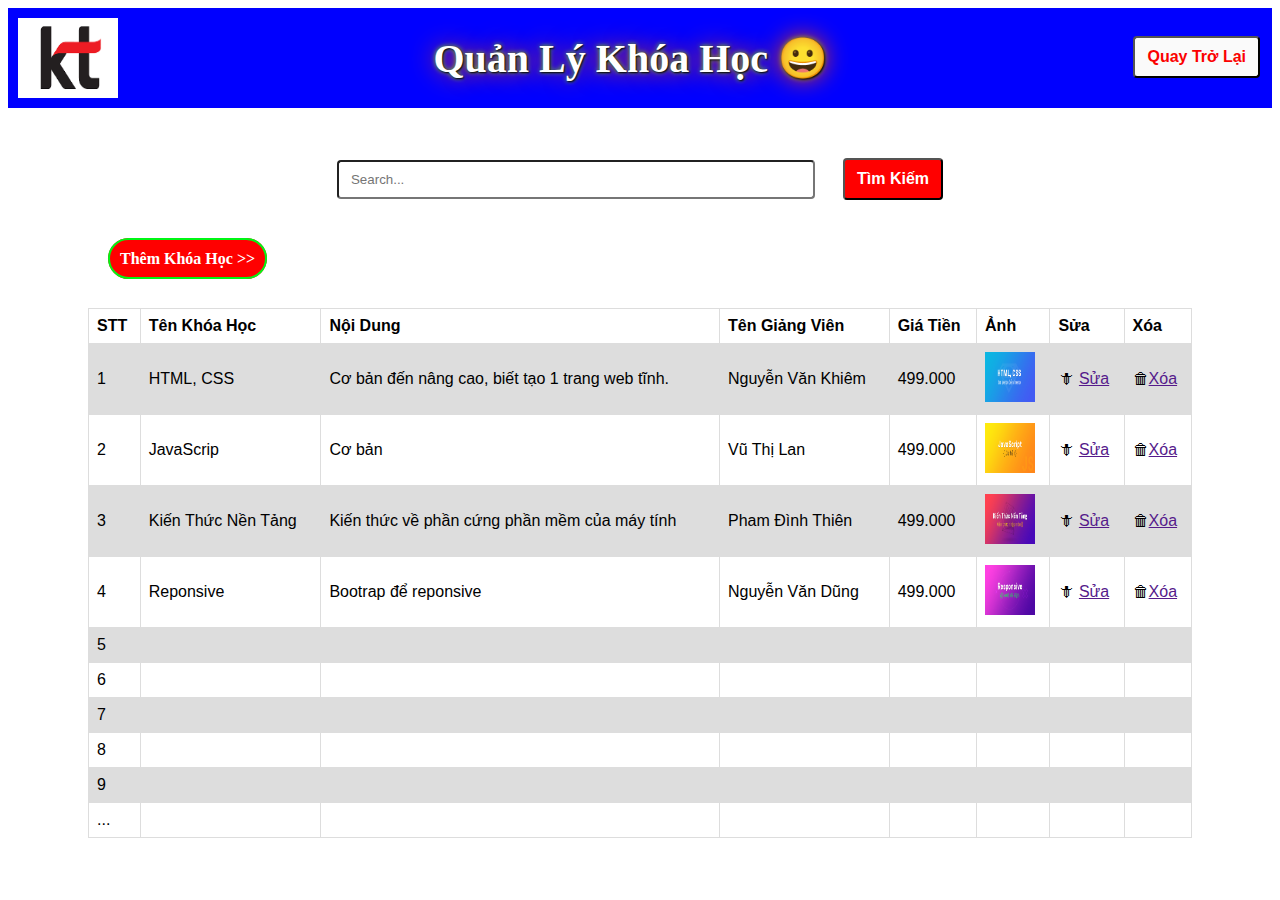
<file: khoahoc.html>
<!DOCTYPE html>
<html lang="en">

<head>
    <meta charset="UTF-8">
    <meta http-equiv="X-UA-Compatible" content="IE=edge">
    <meta name="viewport" content="width=device-width, initial-scale=1.0">
    <link rel="stylesheet" href="khoahoc.css">
    <title>KhoaHoc</title>
</head>

<body>
    <div class="header">
        <img src="logo.png" alt="">
        <h1 class="title">Quản Lý Khóa Học &#128512; </h1>
        <div class="button">
            <button><a href="admin.html">Quay Trở Lại</a></button>
        </div>
    </div>
    <div class="main">
        <div class="search">
            <form>
                <input type="text" name="search" placeholder="Search...">
                <button><a href="">Tìm Kiếm</a></button>
            </form>
        </div>
        <div class="addkh">
            <a href="addkhoahoc.html">Thêm Khóa Học >></a>
        </div>
        <div class="table">

            <table>
                <tr>
                    <th>STT</th>
                    <th>Tên Khóa Học</th>
                    <th>Nội Dung </th>
                    <th>Tên Giảng Viên</th>
                    <th>Giá Tiền</th>
                    <th>Ảnh</th>
                    <th>Sửa</th>
                    <th>Xóa</th>

                </tr>
                <tr>
                    <td>1</td>
                    <td>HTML, CSS</td>
                    <td>Cơ bản đến nâng cao, biết tạo 1 trang web tĩnh.</td>
                    <td>Nguyễn Văn Khiêm</td>
                    <td>499.000</td>
                    <td><img src="course1.png" alt="" style="width: 50px;height: 50px;"></td>
                    <td>&#128481 <a href="">Sửa</a></td>
                    <td>&#128465<a href="">Xóa</a></td>
                </tr>
                <tr>
                    <td>2</td>
                    <td>JavaScrip</td>
                    <td>Cơ bản</td>
                    <td>Vũ Thị Lan</td>
                    <td>499.000</td>
                    <td><img src="course2.png" alt="" style="width: 50px;height: 50px;"></td>
                    <td>&#128481 <a href="">Sửa</a></td>
                    <td>&#128465<a href="">Xóa</a></td>
                </tr>
                <tr>
                    <td>3</td>
                    <td>Kiến Thức Nền Tảng</td>
                    <td>Kiến thức về phần cứng phần mềm của máy tính</td>
                    <td>Pham Đình Thiên</td>
                    <td>499.000</td>
                    <td><img src="course3.png" alt="" style="width: 50px;height: 50px;"></td>
                    <td>&#128481 <a href="">Sửa</a></td>
                    <td>&#128465<a href="">Xóa</a></td>
                </tr>
                <tr>
                    <td>4</td>
                    <td>Reponsive</td>
                    <td>Bootrap để reponsive</td>
                    <td>Nguyễn Văn Dũng</td>
                    <td>499.000</td>
                    <td><img src="course4.png" alt="" style="width: 50px;height: 50px;"></td>
                    <td>&#128481 <a href="">Sửa</a></td>
                    <td>&#128465<a href="">Xóa</a></td>
                </tr>


                <tr>
                    <td>5</td>
                    <td></td>
                    <td></td>
                    <td></td>
                    <td></td>
                    <td></td>
                    <td></td>
                    <td></td>
                </tr>
                <tr>
                    <td>6</td>
                    <td></td>
                    <td></td>
                    <td></td>
                    <td></td>
                    <td></td>
                    <td></td>
                    <td></td>
                </tr>
                <tr>
                    <td>7</td>
                    <td></td>
                    <td></td>
                    <td></td>
                    <td></td>
                    <td></td>
                    <td></td>
                    <td></td>
                </tr>
                <tr>
                    <td>8</td>
                    <td></td>
                    <td></td>
                    <td></td>
                    <td></td>
                    <td></td>
                    <td></td>
                    <td></td>
                </tr>
                <tr>
                    <td>9</td>
                    <td></td>
                    <td></td>
                    <td></td>
                    <td></td>
                    <td></td>
                    <td></td>
                    <td></td>
                </tr>

                <tr>
                    <td>...</td>
                    <td></td>
                    <td></td>
                    <td></td>
                    <td></td>
                    <td></td>
                    <td></td>
                    <td></td>
                </tr>
            </table>
        </div>

    </div>
</body>

</html>
</file>
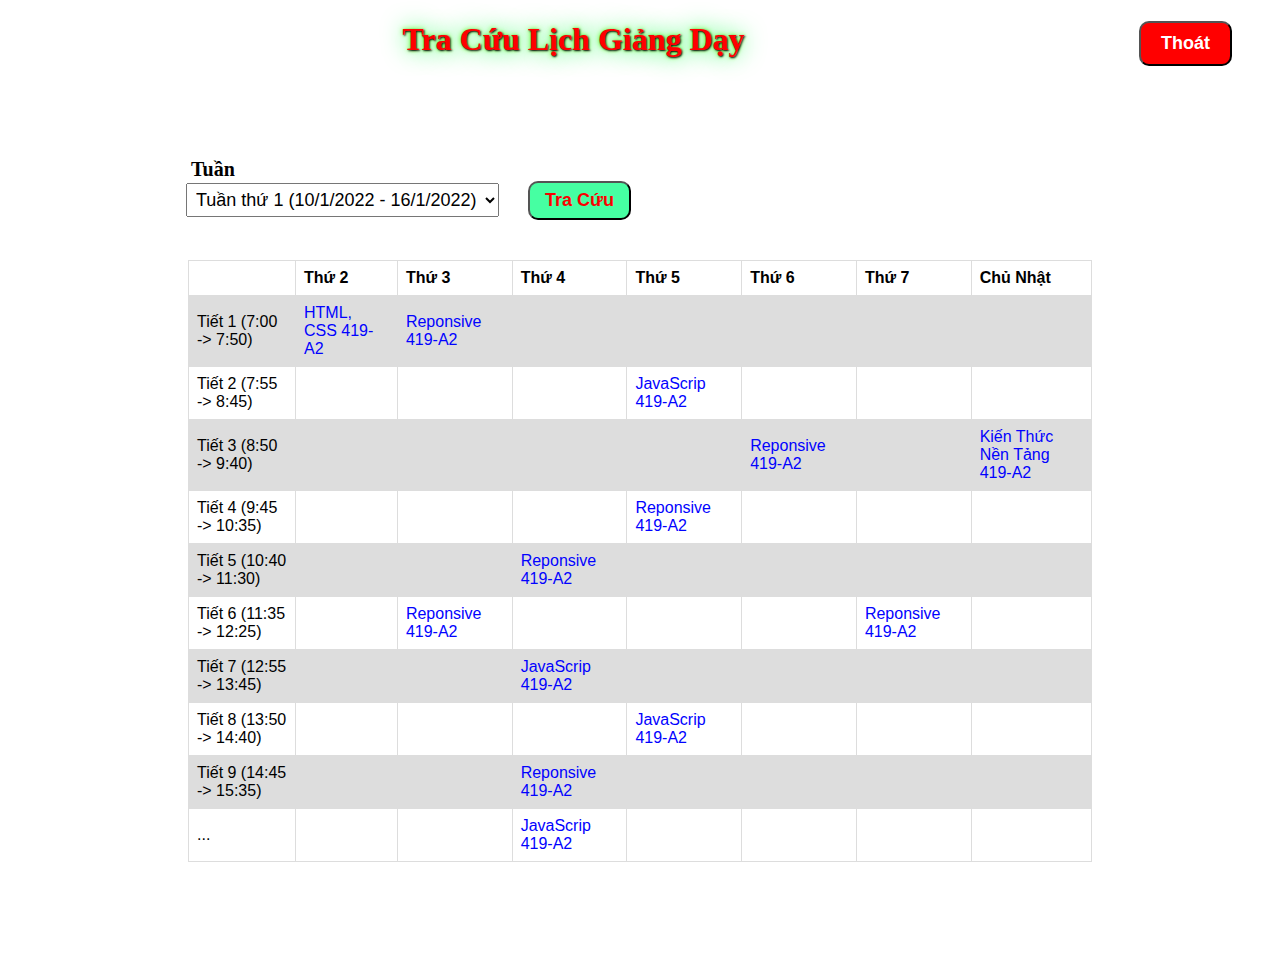
<file: lichgiangday.html>
<!DOCTYPE html>
<html lang="en">

<head>
    <meta charset="UTF-8">
    <meta http-equiv="X-UA-Compatible" content="IE=edge">
    <meta name="viewport" content="width=device-width, initial-scale=1.0">
    <title>Lich Giảng Dạy</title>
</head>
<style>
    h1 {
        text-align: center;
        color: red;
        text-shadow: 1px 1px 2px black, 0 0 25px rgb(2, 255, 65), 0 0 5px rgb(97, 255, 6);
    }
    
    button a {
        text-decoration: none;
        font-size: 18px;
        color: #fff;
        font-weight: 550;
    }
    
    button {
        margin-right: 40px;
        padding: 10px 20px;
        background-color: red;
        font-size: 18px;
        color: #fff;
        border-radius: 10px;
        font-weight: 550;
    }
    
    form option,
    label,
    select {
        font-size: 18px;
        padding: 5px;
        margin-left: 78px;
    }
    
    form label {
        font-size: 20px;
        font-weight: 550;
    }
    
    form {
        margin: 100px;
    }
    
    #tracuu {
        margin-left: 25px;
        padding: 7px 15px;
        background-color: rgb(70, 255, 162);
        color: rgb(251, 0, 0);
    }
    
    .table {
        margin: 40px 80px;
    }
    
    table {
        font-family: arial, sans-serif;
        border-collapse: collapse;
        width: 100%;
    }
    
    td,
    th {
        border: 1px solid #dddddd;
        text-align: left;
        padding: 8px;
    }
    
    tr:nth-child(even) {
        background-color: #dddddd;
    }
    
    td {
        color: rgb(2, 2, 255);
    }
</style>

<body>
    <button style=" float: right;"><a href="giangvien.html">Thoát</a></button>
    <h1>Tra Cứu Lịch Giảng Dạy</h1>
    <form action="" method="">
        <label for="">Tuần</label>
        <br>
        <select>
        <option value="" selected>Tuần thứ 1
            (10/1/2022 - 16/1/2022)</option>
        <option value="">Tuần thứ 2
            (17/1/2022 - 23/1/2022)</option>
        <option value="">Tuần thứ 3
            (24/1/2022 - 30/1/2022)</option>
        <option value="">Tuần thứ 4
            (31/1/2022 - 6/2/2022)</option>
        <option value="">Tuần thứ 5
            (7/2/2022 - 13/2/2022)</option>
        <option value="">Tuần thứ 6
            (14/2/2022 - 20/2/2022)</option>
        <option value="">Tuần thứ 7
            (21/2/2022 - 27/2/2022)</option>
        
        </select>
        <button id="tracuu" onclick="thongbao()">Tra Cứu</button>
        <div class="table">

            <table>
                <tr>
                    <th></th>
                    <th>Thứ 2</th>
                    <th>Thứ 3</th>
                    <th>Thứ 4</th>
                    <th>Thứ 5</th>
                    <th>Thứ 6</th>
                    <th>Thứ 7</th>
                    <th>Chủ Nhật</th>

                </tr>
                <tr>
                    <td style="color:black">Tiết 1 (7:00 -> 7:50)
                    </td>
                    <td>HTML, CSS 419-A2</td>
                    <td>Reponsive 419-A2</td>
                    <td></td>
                    <td></td>
                    <td></td>
                    <td></td>
                    <td></td>
                </tr>
                <tr>
                    <td style="color:black">Tiết 2 (7:55 -> 8:45)
                    </td>
                    <td></td>
                    <td></td>
                    <td></td>
                    <td>JavaScrip 419-A2</td>
                    <td></td>
                    <td></td>
                    <td></td>
                </tr>
                <tr>
                    <td style="color:black">Tiết 3 (8:50 -> 9:40)
                    </td>
                    <td></td>
                    <td></td>
                    <td></td>
                    <td></td>
                    <td>Reponsive 419-A2</td>
                    <td></td>
                    <td>Kiến Thức Nền Tảng 419-A2</td>
                </tr>
                <tr>
                    <td style="color:black">Tiết 4 (9:45 -> 10:35)
                    </td>
                    <td></td>
                    <td></td>
                    <td></td>
                    <td>Reponsive 419-A2</td>
                    <td></td>
                    <td></td>
                    <td></td>
                </tr>


                <tr>
                    <td style="color:black">Tiết 5 (10:40 -> 11:30)
                    </td>
                    <td></td>
                    <td></td>
                    <td>Reponsive 419-A2</td>
                    <td></td>
                    <td></td>
                    <td></td>
                    <td></td>
                </tr>
                <tr>
                    <td style="color:black">Tiết 6 (11:35 -> 12:25)
                    </td>
                    <td></td>
                    <td>Reponsive 419-A2</td>
                    <td></td>
                    <td></td>
                    <td></td>
                    <td>Reponsive 419-A2</td>
                    <td></td>
                </tr>
                <tr>
                    <td style="color:black">Tiết 7 (12:55 -> 13:45)
                    </td>
                    <td></td>
                    <td></td>
                    <td>JavaScrip 419-A2</td>
                    <td></td>
                    <td></td>
                    <td></td>
                    <td></td>
                </tr>
                <tr>
                    <td style="color:black">Tiết 8 (13:50 -> 14:40)
                    </td>
                    <td></td>
                    <td></td>
                    <td></td>
                    <td>JavaScrip 419-A2</td>
                    <td></td>
                    <td></td>
                    <td></td>
                </tr>
                <tr>
                    <td style="color:black">Tiết 9 (14:45 -> 15:35)</td>
                    <td></td>
                    <td></td>
                    <td>Reponsive 419-A2</td>
                    <td></td>
                    <td></td>
                    <td></td>
                    <td></td>
                </tr>

                <tr>
                    <td style="color:black">...</td>
                    <td></td>
                    <td></td>
                    <td>JavaScrip 419-A2</td>
                    <td></td>
                    <td></td>
                    <td></td>
                    <td></td>
                </tr>
            </table>
        </div>
    </form>
    <script>
        function thongbao() {
            alert("Đã tìm thấy lịch giảng dạy của bạn!")
        }
    </script>
</body>

</html>
</file>
<file: khoahoc.css>
.header {
    background-color: rgb(0, 0, 255);
    display: flex;
    height: 100px;
    justify-content: space-between;
}

.header img {
    width: 100px;
    height: 80px;
    margin: 10px;
}

.header h1 {
    color: #fff;
    font-size: 40px;
    text-shadow: 1px 1px 2px black, 0 0 25px rgb(255, 65, 2), 0 0 5px rgb(97, 255, 6);
}

.header .button button {
    background-color: rgb(250, 250, 250);
    padding: 10px 12px;
    margin: 28px 12px 0 0;
    cursor: pointer;
    border-radius: 4px;
}

.header .button button a {
    text-decoration: none;
    color: rgb(251, 1, 1);
    font-size: 16px;
    font-weight: 600;
}

.main .search {
    display: flex;
    justify-content: center;
}

.main .search input,
button {
    padding: 10px 12px;
    margin: 50px 12px;
    cursor: pointer;
    border-radius: 4px;
}

.main .search input {
    width: 450px;
}

.main .search button,
.main .search button a {
    text-decoration: none;
    color: rgb(255, 255, 255);
    font-size: 16px;
    font-weight: 600;
    background-color: rgb(255, 0, 0);
}

.main .addkh a {
    text-decoration: none;
    color: rgb(255, 255, 255);
    font-size: 16px;
    font-weight: 600;
    background-color: rgb(255, 0, 0);
    padding: 10px;
    border: rgb(0, 246, 21) 2px solid;
    margin: 100px 100px;
    border-radius: 50px;
}

.table {
    margin: 40px 80px;
}

table {
    font-family: arial, sans-serif;
    border-collapse: collapse;
    width: 100%;
}

td,
th {
    border: 1px solid #dddddd;
    text-align: left;
    padding: 8px;
}

tr:nth-child(even) {
    background-color: #dddddd;
}
</file>
